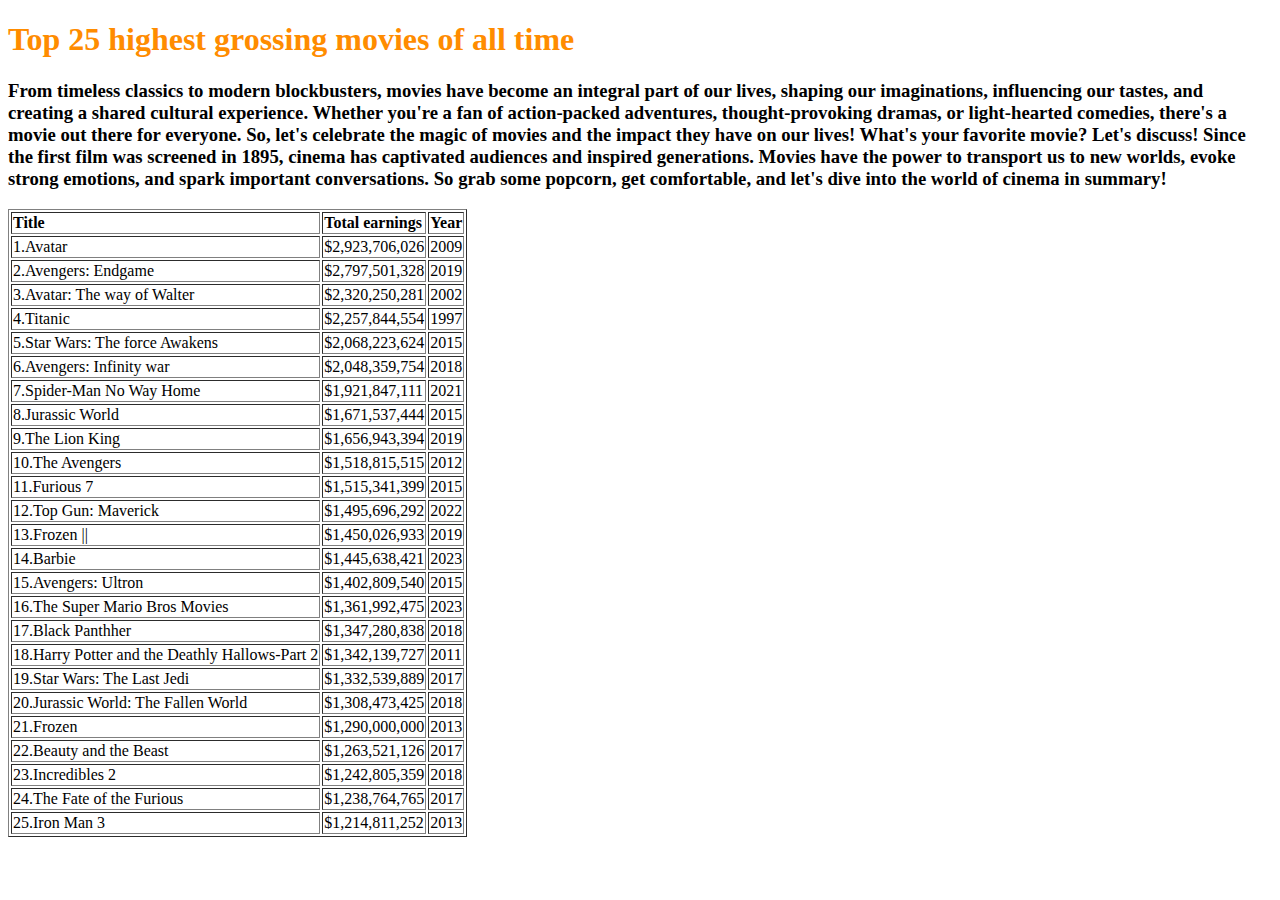
<file: about.html>
<!DOCTYPE html>
<html>
<head>
<link rel="stylesheet" href="style.css">
</head>
<body>
<h1>Top 25 highest grossing movies of all time</h1>
<h3>From timeless classics to modern blockbusters, movies have become an integral part of our lives, shaping our imaginations, influencing our tastes, and creating a shared cultural experience. Whether you're a fan of action-packed adventures, thought-provoking dramas, or light-hearted comedies, there's a movie out there for everyone.
So, let's celebrate the magic of movies and the impact they have on our lives! What's your favorite movie? Let's discuss!
Since the first film was screened in 1895, cinema has captivated audiences and inspired generations. Movies have the power to transport us to new worlds, evoke strong emotions, and spark important conversations. So grab some popcorn, get comfortable, and let's dive into the world of cinema in summary!</h3>
<table border="1">
<tr>
    <td><b>Title</b></td>
<td><b>Total earnings</b></td>
<td><b>Year</b></td>
</tr>
<tr>
<td>1.Avatar</td>
<td>$2,923,706,026</td>
<td>2009</td>
</tr>
<tr>
<td>2.Avengers: Endgame</td>
<td>$2,797,501,328</td>
<td>2019</td>
</tr>
<tr>
<td>3.Avatar: The way of Walter</td>
<td>$2,320,250,281</td>
<td>2002</td>
</tr>
<tr>
<td>4.Titanic</td>
<td>$2,257,844,554</td>
<td>1997</td>
</tr>
<tr>
<td>5.Star Wars: The force Awakens</td>
<td>$2,068,223,624</td>
<td>2015</td>
</tr>
<tr>
<td>6.Avengers: Infinity war</td>
<td>$2,048,359,754</td>
<td>2018</td>
</tr>
<tr>
<td>7.Spider-Man No Way Home</td>
<td>$1,921,847,111</td>
<td>2021</td>
</tr>
<tr>
<td>8.Jurassic World</td>
<td>$1,671,537,444</td>
<td>2015</td>
</tr>
<tr>
<td>9.The Lion King</td>
<td>$1,656,943,394</td>
<td>2019</td>
</tr>
<tr>
<td>10.The Avengers</td>
<td>$1,518,815,515</td>
<td>2012</td>
</tr>
<tr>
<td>11.Furious 7</td>
<td>$1,515,341,399</td>
<td>2015</td>
</tr>
<tr>
<td>12.Top Gun: Maverick</td>
<td>$1,495,696,292</td>
<td>2022</td>
</tr>
<tr>
<td>13.Frozen ||</td>
<td>$1,450,026,933</td>
<td>2019</td>
</tr>
<tr>
<td>14.Barbie</td>
<td>$1,445,638,421</td>
<td>2023</td>
</tr>
<tr>
<td>15.Avengers: Ultron</td>
<td>$1,402,809,540</td>
<td>2015</td>
</tr>
<tr>
<td>16.The Super Mario Bros Movies</td>
<td>$1,361,992,475</td>
<td>2023</td>
</tr>
<tr>
<td>17.Black Panthher</td>
<td>$1,347,280,838</td>
<td>2018</td>
</tr>
<tr>
<td>18.Harry Potter and the Deathly Hallows-Part 2</td>
<td>$1,342,139,727</td>
<td>2011</td>
</tr>
<tr>
<td>19.Star Wars: The Last Jedi</td>
<td>$1,332,539,889</td>
<td>2017</td>
</tr>
<tr>
<td>20.Jurassic World: The Fallen World</td>
<td>$1,308,473,425</td>
<td>2018</td>
</tr>
<tr>
<td>21.Frozen</td>
<td>$1,290,000,000</td>
<td>2013</td>
</tr>
<tr>
<td>22.Beauty and the Beast</td>
<td>$1,263,521,126</td>
<td>2017</td>
</tr>
<tr>
<td>23.Incredibles 2</td>
<td>$1,242,805,359</td>
<td>2018</td>
</tr>
<tr>
<td>24.The Fate of the Furious</td>
<td>$1,238,764,765</td>
<td>2017</td>
</tr>
<tr>
<td>25.Iron Man 3</td>
<td>$1,214,811,252</td>
<td>2013</td>
</body>
</html>

</body>
</html>
</file>
<file: style.css>
h1{
    font-family: inherit;
    color: darkorange;
}
</file>
